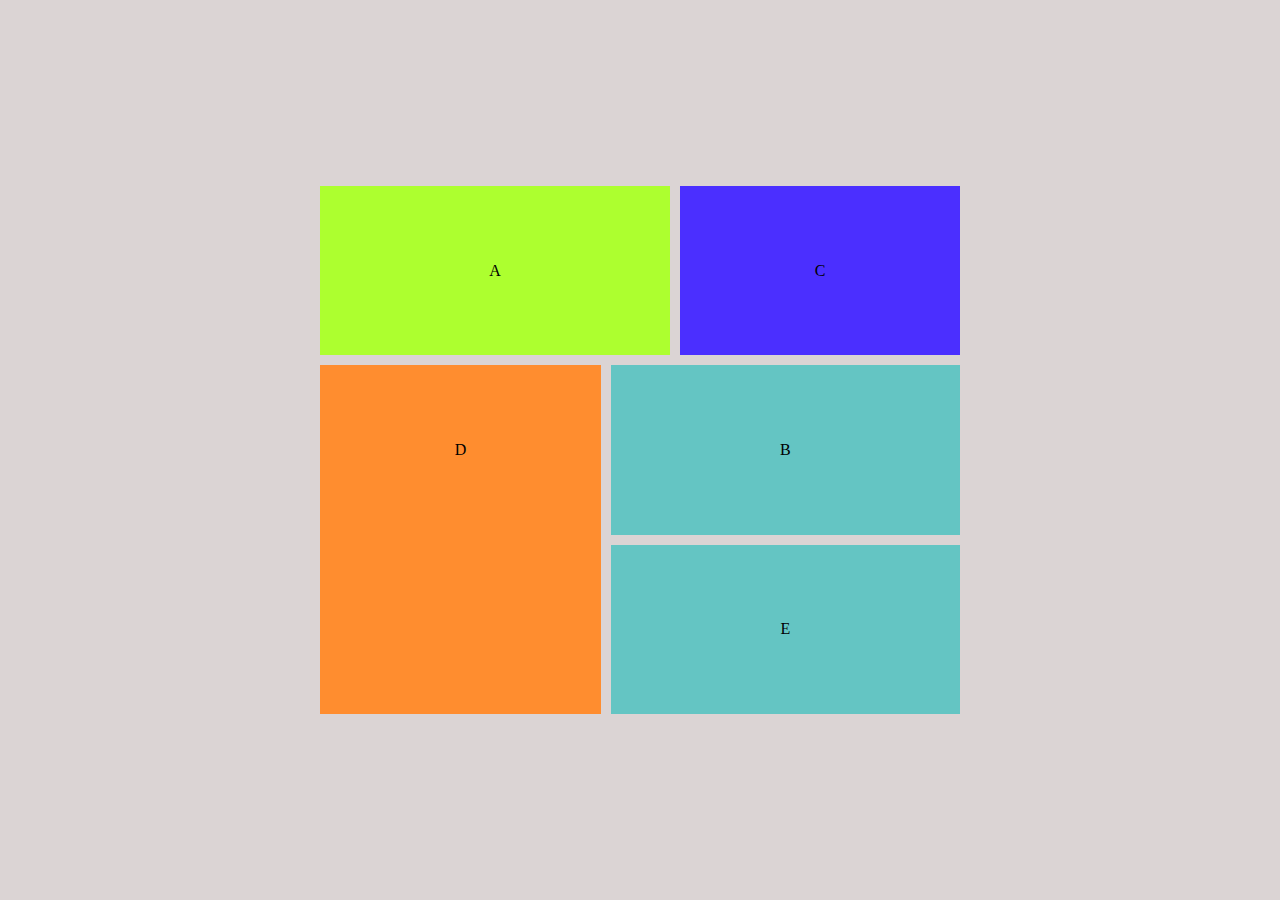
<file: grid.html>
<!DOCTYPE html>
<html lang="en">
<head>
  <meta charset="UTF-8">
  <meta http-equiv="X-UA-Compatible" content="IE=edge">
  <meta name="viewport" content="width=device-width, initial-scale=1.0">
  <title>grid-layout</title>
  <link rel="stylesheet" href="grid.css"/>
</head>
<body>
  <main>
    <div class="item-a">A</div>
    <div class="item-b">B</div>
    <div class="item-c">C</div>
    <div class="item-d">D</div>
    <div class="item-e">E</div>
  </main>
</body>
</html>
</file>
<file: grid.css>
*{
  margin: 0;
  padding: 0;
}
body{
  background-color: rgb(219, 212, 212);
display: flex;
place-items: center;
min-height: 100vh;
}
main{
display: grid;
grid-template-areas: 
'a a a c c'
'd d b b b'
'd d e e e'
;
gap: 10px;
width: 50%;
margin: auto;
}
main div{
  padding: 2cm;
  text-align: center
}
.item-a{
  background-color: greenyellow;
  grid-area: a;
}
.item-b{
  background-color: rgb(100, 197, 195);
  grid-area: b;
}

.item-c{
  background-color: rgb(75, 47, 255);
  grid-area: c;
}
.item-d{
  background-color: rgb(255, 141, 47);
  grid-area: d;
}
.item-e{
  background-color: rgb(100, 197, 195);
 grid-area: e;
}
</file>
